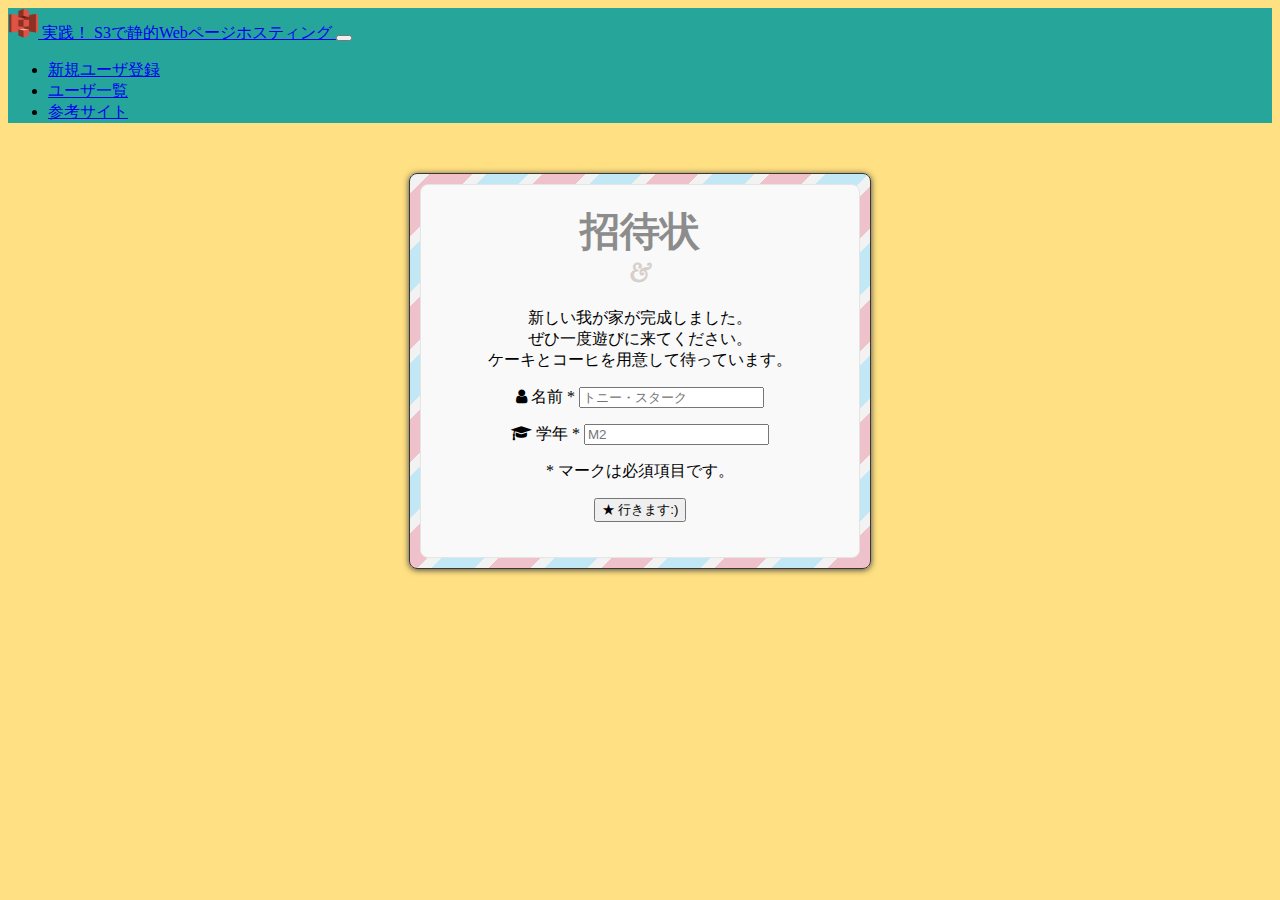
<file: HandsOn_02/index.html>
<html>
  <head>
    <meta http-equiv="content-type" charset="utf-8">
    <title>ユーザ登録</title>

    <!---+-+-+-+-+-+-+-+-+-+-+-+-+-+-+-+-+-+-+-+-+-+-+-+-+-+-+-+-+-+-+-+-->
    <!-- 下準備ゾーン（必要ライブラリをインポート） -->
    <!---+-+-+-+-+-+-+-+-+-+-+-+-+-+-+-+-+-+-+-+-+-+-+-+-+-+-+-+-+-+-+-+-->
    <!-- Bootstrap(CSSフレームワーク)をインポート -->
    <link href="https://stackpath.bootstrapcdn.com/bootstrap/4.1.3/css/bootstrap.min.css" rel="stylesheet" integrity="sha384-MCw98/SFnGE8fJT3GXwEOngsV7Zt27NXFoaoApmYm81iuXoPkFOJwJ8ERdknLPMO" crossorigin="anonymous">
    <!-- jqueryをインポート -->
    <script src="https://ajax.googleapis.com/ajax/libs/jquery/3.3.1/jquery.min.js"></script>
    <!-- JavaScriptをインポート -->
    <script src="https://stackpath.bootstrapcdn.com/bootstrap/4.1.3/js/bootstrap.min.js" integrity="sha384-ChfqqxuZUCnJSK3+MXmPNIyE6ZbWh2IMqE241rYiqJxyMiZ6OW/JmZQ5stwEULTy" crossorigin="anonymous"></script>
    <!-- テンプレートのスタイルシートをインポート -->
    <link href='http://fonts.googleapis.com/css?family=Questrial|Droid+Sans|Alice' rel='stylesheet' type='text/css'>
    <!-- アイコン画像をインポート -->
    <link rel="stylesheet" href="https://maxcdn.bootstrapcdn.com/font-awesome/4.4.0/css/font-awesome.min.css">
    <!-- AWS SDKをインポート -->
    <script type="text/javascript" src="lib/axios/dist/axios.standalone.js"></script>
    <script type="text/javascript" src="lib/CryptoJS/rollups/hmac-sha256.js"></script>
    <script type="text/javascript" src="lib/CryptoJS/rollups/sha256.js"></script>
    <script type="text/javascript" src="lib/CryptoJS/components/hmac.js"></script>
    <script type="text/javascript" src="lib/CryptoJS/components/enc-base64.js"></script>
    <script type="text/javascript" src="lib/url-template/url-template.js"></script>
    <script type="text/javascript" src="lib/apiGatewayCore/sigV4Client.js"></script>
    <script type="text/javascript" src="lib/apiGatewayCore/apiGatewayClient.js"></script>
    <script type="text/javascript" src="lib/apiGatewayCore/simpleHttpClient.js"></script>
    <script type="text/javascript" src="lib/apiGatewayCore/utils.js"></script>
    <script type="text/javascript" src="apigClient.js"></script>
    <!-- 自作スクリプトをインポート -->
    <script type="text/javascript" src="./javascript/createNewUser.js"></script>
  </head>

  <!---+-+-+-+-+-+-+-+-+-+-+-+-+-+-+-+-+-+-+-+-+-+-+-+-+-+-+-+-+-+-+-+-->
  <!-- 実際に画面に表示される部分（HTML記述部分） -->
  <!---+-+-+-+-+-+-+-+-+-+-+-+-+-+-+-+-+-+-+-+-+-+-+-+-+-+-+-+-+-+-+-+-->
  <body>
    <!-- ヘッダーを表示 -->
    <nav class="navbar navbar-expand-lg navbar-dark" style="background-color: #26A69A;">
      <a class="navbar-brand" href="自分のURL/index.html">
        <img src="./img/logo.png" width="30" height="30" class="d-inline-block align-top" alt="AWS">
        実践！ S3で静的Webページホスティング
      </a>
      <button type="button" class="navbar-toggler" data-toggle="collapse" data-target="#Navber" aria-controls="Navber" aria-expanded="false" aria-label="ナビゲーションの切替">
        <span class="navbar-toggler-icon"></span>
      </button>

      <div class="collapse navbar-collapse" id="Navber">
        <ul class="navbar-nav mr-auto">
          <li class="nav-item active">
            <a class="nav-link" href="自分のURL/index.html">新規ユーザ登録</a>
          </li>
          <li class="nav-item">
            <a class="nav-link" href="自分のURL/users.html">ユーザ一覧</a>
          </li>
          <li class="nav-item">
            <a class="nav-link" href="https://sites.google.com/mikilab.doshisha.ac.jp/aws-start-dash-study/handson/handson_1?authuser=1">参考サイト</a>
          </li>
        </ul>
      </div><!-- /.navbar-collapse -->
    </nav>

    <!-- フォームを表示 -->
    <div id="content">
      <h1> 招待状 </h1>
      <p class="message">新しい我が家が完成しました。<br>ぜひ一度遊びに来てください。<br>ケーキとコーヒを用意して待っています。</p>

      <form name="inviteForm" accept-charset="UTF-8" autocomplete="on">
        <p> <label for="name" class="iconic name fa fa-user" > 名前 <span class="required">*</span></label> <input type="text" name="name" id="name"  required="required" placeholder="トニー・スターク"  /> </p>
        <p> <label for="grade" class="iconic grade fa fa-graduation-cap"> 学年 <span class="required">*</span></label> <input type="text" name="grade" id="grade" placeholder="M2" required="required"  /> </p>
        <p class="indication"> <span class="required">*</span> マークは必須項目です。</p>
        <button type="button" class="btn btn-success badge-pill" onclick="createNewUser();"> ★ 行きます:)</button>
      </form>
    </div>
  </body>
</html>


<!---+-+-+-+-+-+-+-+-+-+-+-+-+-+-+-+-+-+-+-+-+-+-+-+-+-+-+-+-+-+-+-+-->
<!-- 画面表示を鮮やかにする部分（CSS記述部分） -->
<!---+-+-+-+-+-+-+-+-+-+-+-+-+-+-+-+-+-+-+-+-+-+-+-+-+-+-+-+-+-+-+-+-->
<style>
 /* 入力フォーム */
 #content{
     position:relative;
     margin:50px auto;   
     width:400px;
     min-height:200px;
     z-index:100;
     padding:30px;
     border:1px solid #383838;   
     background: #D1D1D1;
     background: repeating-linear-gradient(-45deg, #EFC1CB , #EFC1CB 30px, #F2F2F2 30px, #F2F2F2 40px, #C2E8F5 40px, #C2E8F5 70px,#F2F2F2 70px, #F2F2F2 80px);
     border-radius:8px;
     box-shadow:0px 1px 6px #3F3F3F;
     text-align: center;
 }

 /* 入力フォーム */
 #content:after{
     background:#F9F9F9;
     margin:10px;
     position: absolute;
     content : " ";
     bottom: 0;
     left: 0;
     right: 0;
     top: 0;
     z-index: -1;
     border:1px #E5E5E5 solid;
     border-radius:8px;
 }

 body {
     background: #FFE082;
 }
 
 h1 {
     font-family: 'Questrial', Verdana, sans-serif;
     text-align:center;
     font-size:40px;
     padding:0;
     margin:0 0 20px 0;
     position:relative;
     color:#8C8C8C;
 }
 
 h1:after {
     font-size:25px;
     color:#D6CFCB;
     content: '&';
     text-align:center;
     display:block;
     width:100%;
     font-family: 'Alice', Verdana, serif;
     text-shadow: 0px 1px 0px #fff;
 }
 
 h1:before {
     position:absolute;
     bottom:15px;
     content: ' ';
     text-align:center;
     display:block;
     height:2px;
     width:100%;
     background: linear-gradient(left,  rgba(255,255,255,0) 0%,rgba(182,180,180,0.7) 42%,rgba(180,178,178,0) 43%,rgba(168,166,166,0) 50%,rgba(180,178,178,0) 57%,rgba(182,180,180,0.7) 58%,rgba(238,237,237,0.3) 90%,rgba(255,255,255,0) 100%); /* W3C */
 }
</style>
</file>
